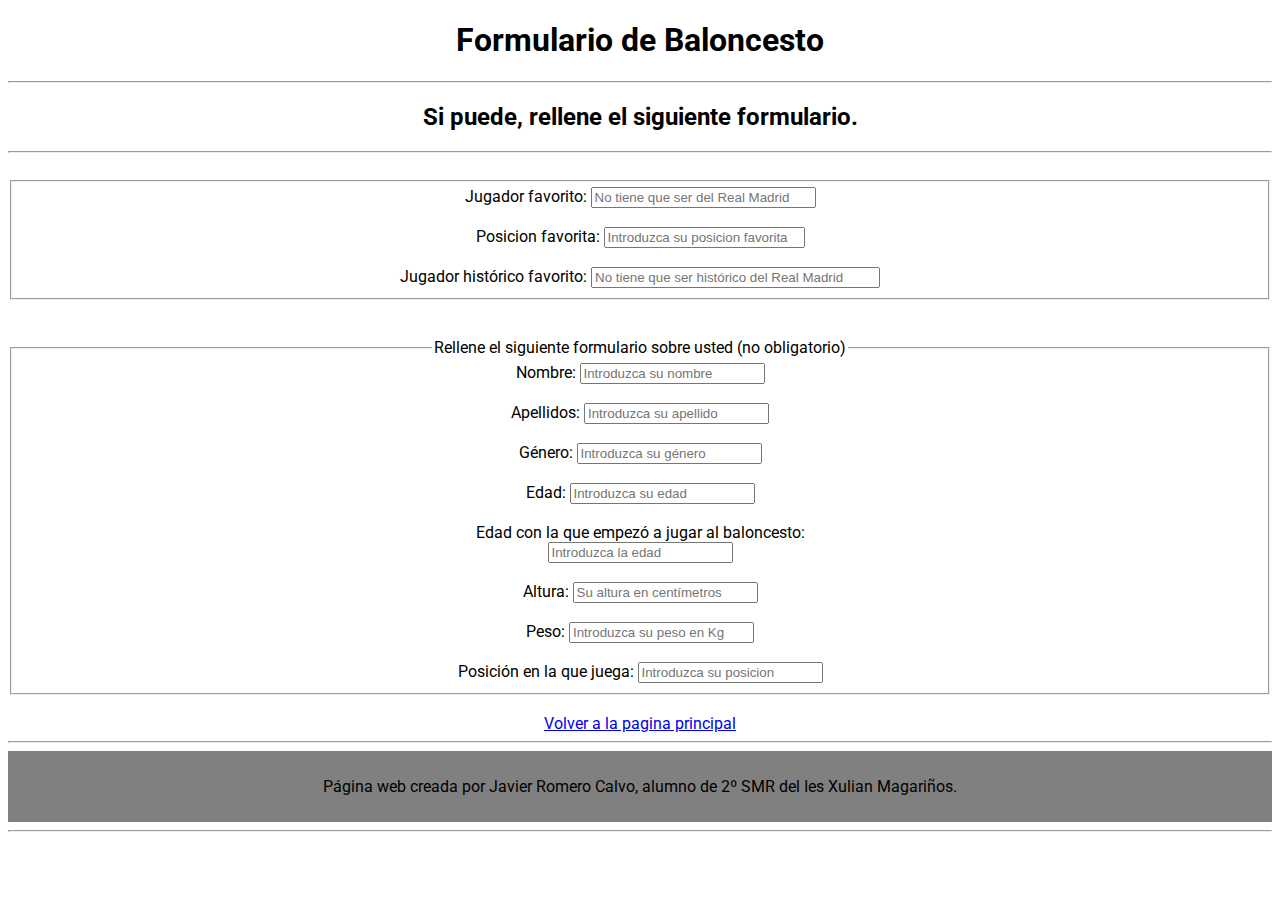
<file: Formulario Baloncesto.html>
<!DOCTYPE html>
<html lang="en">
<head>
    <meta charset="UTF-8">
    <meta name="viewport" content="width=device-width, initial-scale=1.0">
    <title>Document</title>
    <link rel="stylesheet" href="Formulario baloncesto.css" type="text/css">
</head>
<body>
    <!-- Un cuestionario (formularios) sobre los jugadores y las cosas de baloncesto -->
    <h1>Formulario de Baloncesto</h1>
    <hr>
    <h2>Si puede, rellene el siguiente formulario.</h2>
    <hr>
    <br> 

    <form action="">
        <fieldset>
            <label for="favorito">Jugador favorito:</label>
            <input type="text" name="favorito" id="favorito" placeholder="No tiene que ser del Real Madrid" size="25">
            <br>
            <br>
            <label for="posicion-fav">Posicion favorita:</label>
            <input type="text" name="posicion-fav" id="posicion-fav" placeholder="Introduzca su posicion favorita" size="22">
            <br>
            <br>
            <label for="jugador-hist">Jugador histórico favorito:</label>
            <input type="text" name="jugador-hist" id="jugador-hist" placeholder="No tiene que ser histórico del Real Madrid" size="33">

        </fieldset>

        <br>
        <br>

        <fieldset>
            <legend>Rellene el siguiente formulario sobre usted (no obligatorio)</legend>
            <label for="nombre">Nombre:</label>
            <input type="text" name="nombre" id="nombre" placeholder="Introduzca su nombre">
            <br>
            <br>
            <label for="apellidos">Apellidos:</label>
            <input type="text" name="apellidos" id="apelidos" placeholder="Introduzca su apellido">
            <br>
            <br>
            <label for="genero">Género:</label>
            <input type="text" name="genero" id="genero" placeholder="Introduzca su género">
            <br>
            <br>
            <label for="edad">Edad:</label>
            <input type="number" name="edad" id="edad" placeholder="Introduzca su edad">
            <br>
            <br>
            <label for="edad-com">Edad con la que empezó a jugar al baloncesto:</label>
            <br>
            <input type="number" name="edad-com" id="edad-com" placeholder="Introduzca la edad">
            <br>
            <br>
            <label for="altura">Altura:</label>
            <input type="number" name="altura" id="altura" placeholder="Su altura en centímetros">
            <br>
            <br>
            <label for="peso">Peso:</label>
            <input type="number" name="peso" id="peso" placeholder="Introduzca su peso en Kg">
            <br>
            <br>
            <label for="position">Posición en la que juega:</label>
            <input type="text" name="position" id="position" placeholder="Introduzca su posicion">
        </fieldset>
    </form>

    <br>
    <a href="Baloncesto.html">Volver a la pagina principal</a>
    <br>

    <hr>
    <footer>
        <p>Página web creada por Javier Romero Calvo, alumno de 2º SMR del Ies Xulian Magariños.</p>
    </footer>
    <hr>
</body>
</html>
</file>
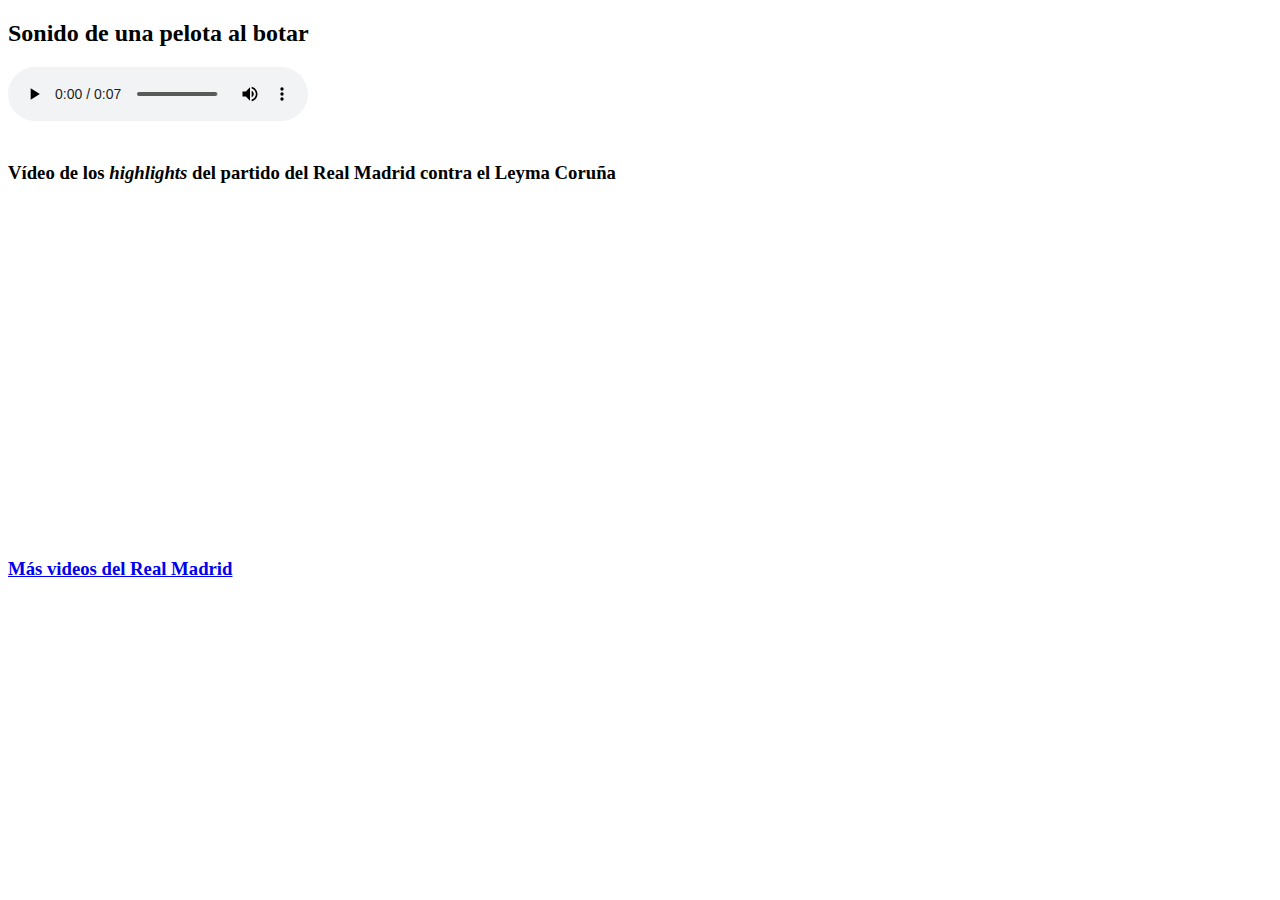
<file: Videos Baloncesto.html>
<!DOCTYPE html>
<html lang="en">
<head>
    <meta charset="UTF-8">
    <meta name="viewport" content="width=device-width, initial-scale=1.0">
    <title>Document</title>
</head>
<body>
    <h2>Sonido de una pelota al botar</h2>
    <audio controls>
        <source src="vid/Pelota de basquetball rebotando - Efecto de sonido (HD) [ ezmp3.cc ].mp3" type="audio/mp3">
    </audio>
    
    <br>
    <br>

    <h3>Vídeo de los <i>highlights</i> del partido del Real Madrid contra el Leyma Coruña</h3>

    <iframe width="560" height="315" src="https://www.youtube.com/embed/939YxGe1YlY?si=47jy0nc47Z3y1BFe" title="YouTube video player" frameborder="0" allow="accelerometer; autoplay; clipboard-write; encrypted-media; gyroscope; picture-in-picture; web-share" referrerpolicy="strict-origin-when-cross-origin" allowfullscreen></iframe>

    <br>
    <br>
    
    <h3><a href="https://www.youtube.com/@realmadridbaloncesto">Más videos del Real Madrid</a></h3>

    
</body>
</html>
</file>
<file: Formulario baloncesto.css>
@import url(
    "https://fonts.googleapis.com/css?family=Roboto&effect=neon|outline|emboss|shadow-multiple|fire-animation"
);

body{
    text-align: center;
    font-family: roboto;
}

footer{
    background-color: grey;
    padding: 10px;
}
</file>
